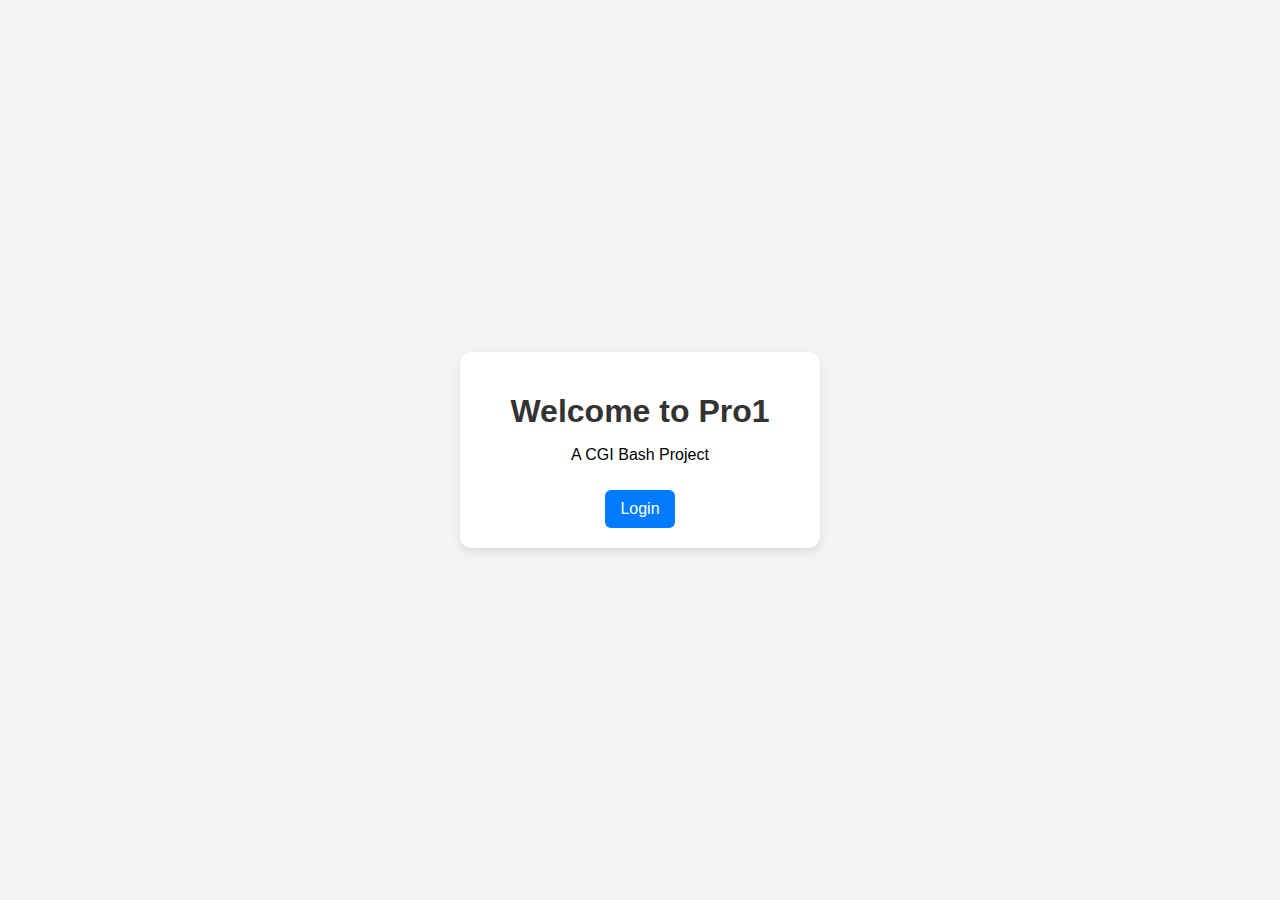
<file: index.html>
<!DOCTYPE html>
<html lang="en">
<head>
    <meta charset="UTF-8">
    <meta name="viewport" content="width=device-width, initial-scale=1.0">
    <title>Welcome</title>
    <link rel="stylesheet" href="styles.css">
</head>
<body>
    <div class="container">
        <h1>Welcome to Pro1</h1>
        <p>A CGI Bash Project</p>
        <a href="login.html" class="btn">Login</a>
    </div>
</body>
</html>
</file>
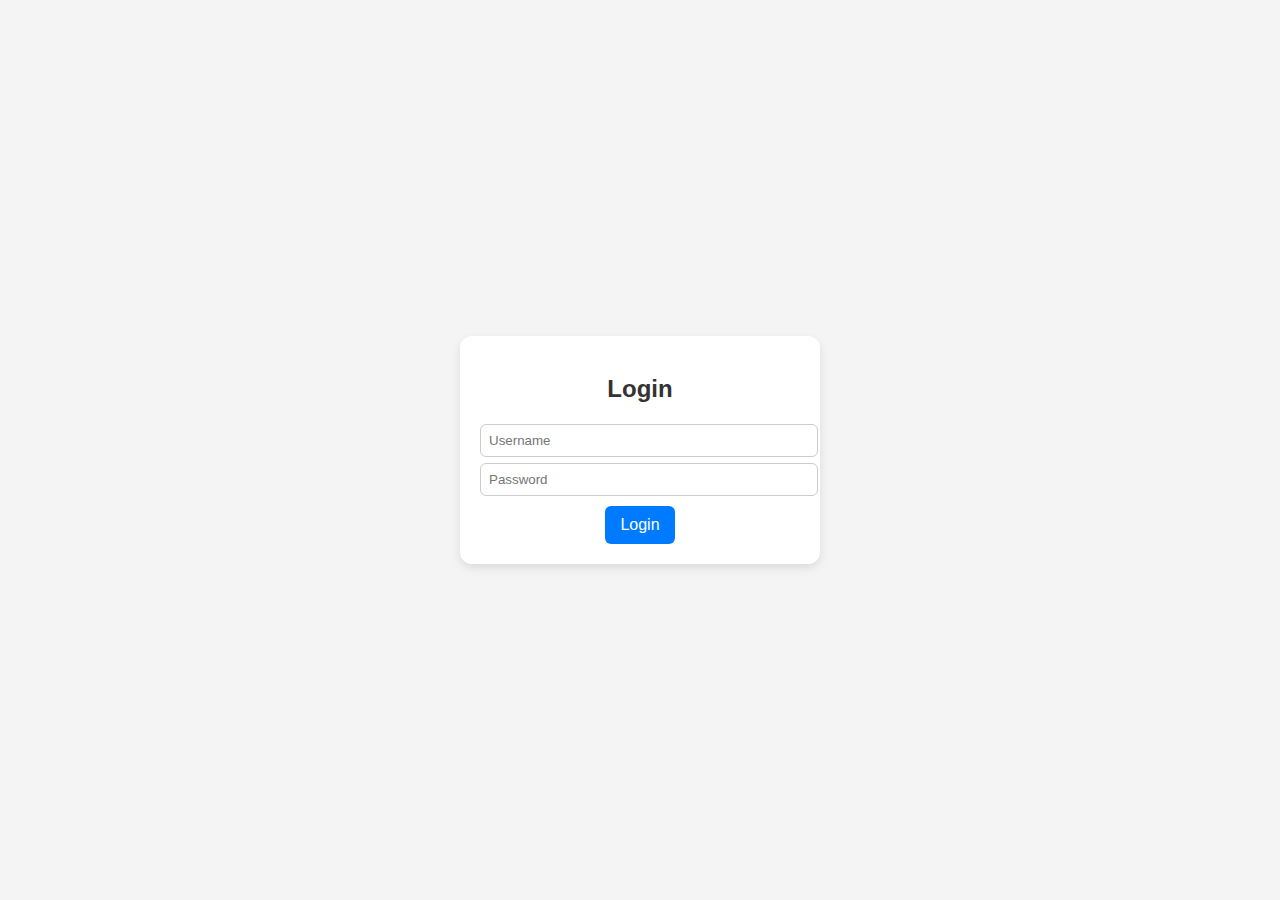
<file: login.html>
<!DOCTYPE html>
<html lang="en">
<head>
    <meta charset="UTF-8">
    <meta name="viewport" content="width=device-width, initial-scale=1.0">
    <title>Login</title>
    <link rel="stylesheet" href="styles.css">
</head>
<body>
    <div class="container">
        <h2>Login</h2>
        <form action="login.sh" method="POST">
            <input type="text" name="username" placeholder="Username" required>
            <input type="password" name="password" placeholder="Password" required>
            <button type="submit">Login</button>
        </form>
    </div>
</body>
</html>
</file>
<file: styles.css>
/* General Styles */
body {
    font-family: Arial, sans-serif;
    background-color: #f4f4f4;
    display: flex;
    justify-content: center;
    align-items: center;
    height: 100vh;
    margin: 0;
}

/* Centered Container */
.container {
    background: white;
    padding: 20px;
    border-radius: 12px;
    box-shadow: 0px 4px 10px rgba(0, 0, 0, 0.1);
    text-align: center;
    width: 320px;
}

/* Headings */
h1, h2 {
    color: #333;
    margin-bottom: 10px;
}

/* Buttons */
button, .btn {
    background: #007bff;
    color: white;
    padding: 10px 15px;
    border: none;
    border-radius: 6px;
    text-decoration: none;
    font-size: 16px;
    cursor: pointer;
    display: inline-block;
    margin-top: 10px;
}

button:hover, .btn:hover {
    background: #0056b3;
}

/* Input Fields */
input {
    width: 100%;
    padding: 8px;
    margin-top: 6px;
    border: 1px solid #ccc;
    border-radius: 6px;
}

/* Form */
form {
    margin-top: 15px;
}
</file>
